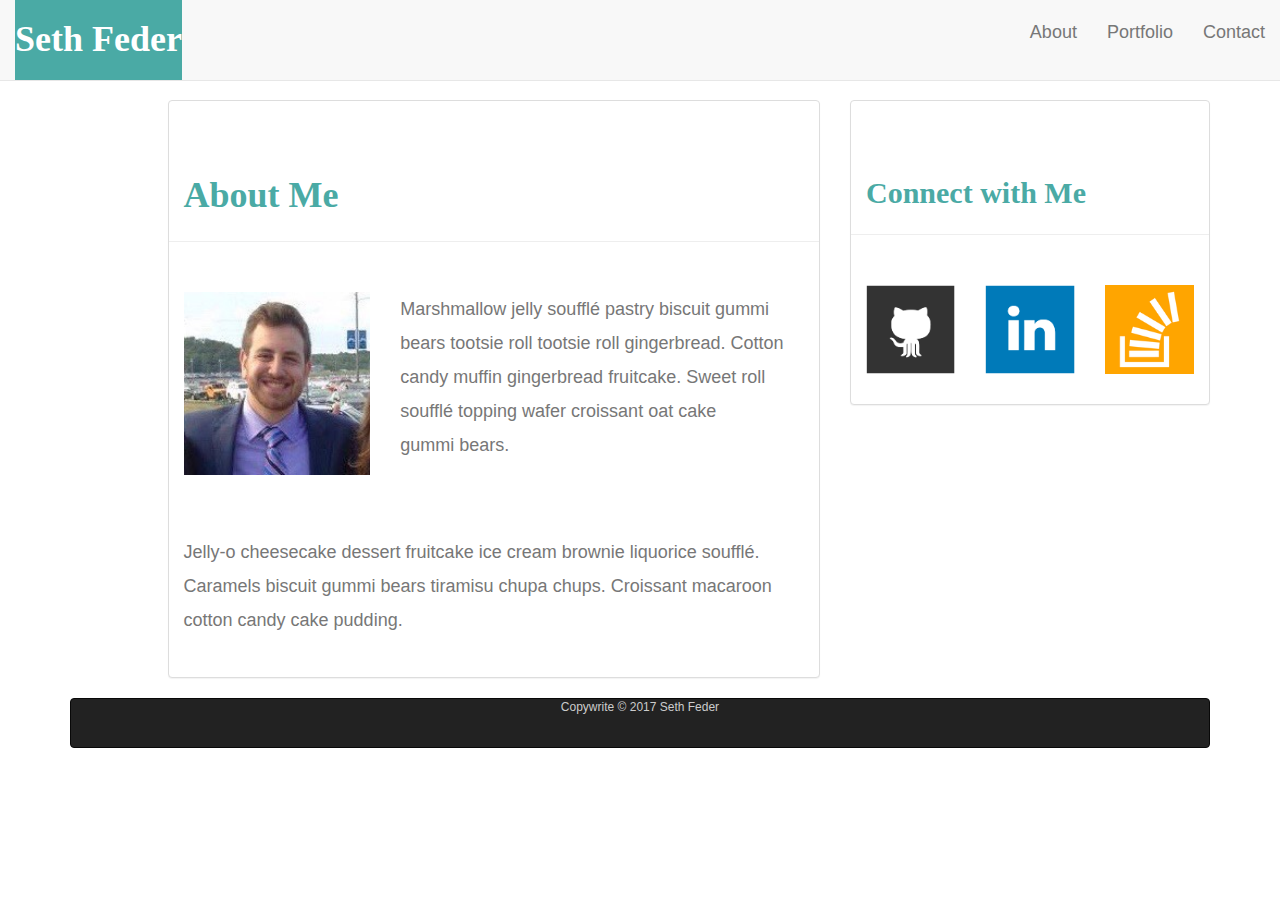
<file: index.html>
<!DOCTYPE html>

<html lang="eng-us">

<head>
    <title>About Me</title>
    <meta charset="UTF-8">
    <!-- Latest compiled and minified CSS -->
    <link rel="stylesheet" href="https://maxcdn.bootstrapcdn.com/bootstrap/3.3.7/css/bootstrap.min.css" integrity="sha384-BVYiiSIFeK1dGmJRAkycuHAHRg32OmUcww7on3RYdg4Va+PmSTsz/K68vbdEjh4u"
        crossorigin="anonymous">
    <link rel="stylesheet" type="text/css" href="portfoliostyle.css">

</head>

<body>
    <section class="container">
        <nav class="navbar navbar-default navbar-fixed-top">
            <div class="container-fluid">
                <!-- Brand and toggle get grouped for better mobile display -->
                <div class="navbar-header tealBack whiteText">
                    <a class ="whiteText" href="#"><h1>Seth Feder<h1></a>
                </div>
                <div class="navbar-right active">

                    <div class="collapse navbar-collapse" id="bs-example-navbar-collapse-1">

                        <ul class="nav navbar-nav">
                            <li>
                                <a href="index.html">
                                    <p>About</p>
                                </a>
                            </li>


                            <li>
                                <a href="portfolio.html">
                                    <p>Portfolio</p>
                                </a>
                            </li>


                            <li>
                                <a href="contact.html">
                                    <p>Contact</p>
                                </a>
                            </li>
                        </ul>
                    </div>
                </div>
        </nav>

        <div class="row">
            <div class="col-xs-7 col-xs-offset-1">
                <div class="panel panel-default">
                    <div class="panel-body page-header tealText">
                        <h1>About Me</h1>
                    </div>
                    <div class="row panel-body">
                        <div class="panel-body pull-left col-xs-4">
                            <img src="assets/images/headshot.jpg" class="auth-image img-responsive" alt="Your Name" width="200" height="200">
                        </div>
                        <div class="panel-body col-xs-8">
                            <p>Marshmallow jelly souffl&eacute; pastry biscuit gummi bears tootsie roll tootsie roll gingerbread.
                                Cotton candy muffin gingerbread fruitcake. Sweet roll souffl&eacute; topping wafer croissant
                                oat cake gummi&nbsp;bears.</p>
                        </div>
                    </div>
                    <div class="row panel-body">
                        <p class="panel-body">Jelly-o cheesecake dessert fruitcake ice cream brownie liquorice souffl&eacute;. Caramels biscuit
                            gummi bears tiramisu chupa chups. Croissant macaroon cotton candy cake pudding.</p>
                    </div>
                </div>

            </div>
            <aside class="col-xs-4">
                <div class="panel panel-default">
                    <div class="panel-body page-header tealText">
                        <h2>Connect with Me</h2>
                    </div>
                    <div class="row panel-body">
                        <div class="col-xs-4 panel-body">  
                                <a href="https://github.com/sefeder">
                                    <img src="recommended-homework-solution/assets/images/github-128.png" class="img-responsive" alt="GitHub" />
                                </a>
                            
                        </div>
                        <div class="col-xs-4 panel-body">
                                <a href="https://www.linkedin.com/in/seth-feder-28230912b/">
                                    <img src="recommended-homework-solution/assets/images/linkedin-128.png" class="img-responsive" alt="LinkedIn" />
                                </a>
                        </div>
                        <div class="col-xs-4 panel-body">
                            <a href="#">
                                <img src="recommended-homework-solution/assets/images/stackoverflow-128.png" class="img-responsive" alt="Stack Overflow"
                                />
                            </a>
                        </div>
                    </div>
                </div>
            </aside>
        </div>
        
        <footer>
            <!-- <span> -->
            <nav class="navbar-default navbar navbar-inverse">
                <div class="container-fluid">
                <div class="text-center footerText">
                  
                     Copywrite &copy; 2017 Seth Feder
            
                </div>
            </div>
            </nav>
        <!-- </span> -->
        </footer>
        
    </section>



</body>


</html>
</file>
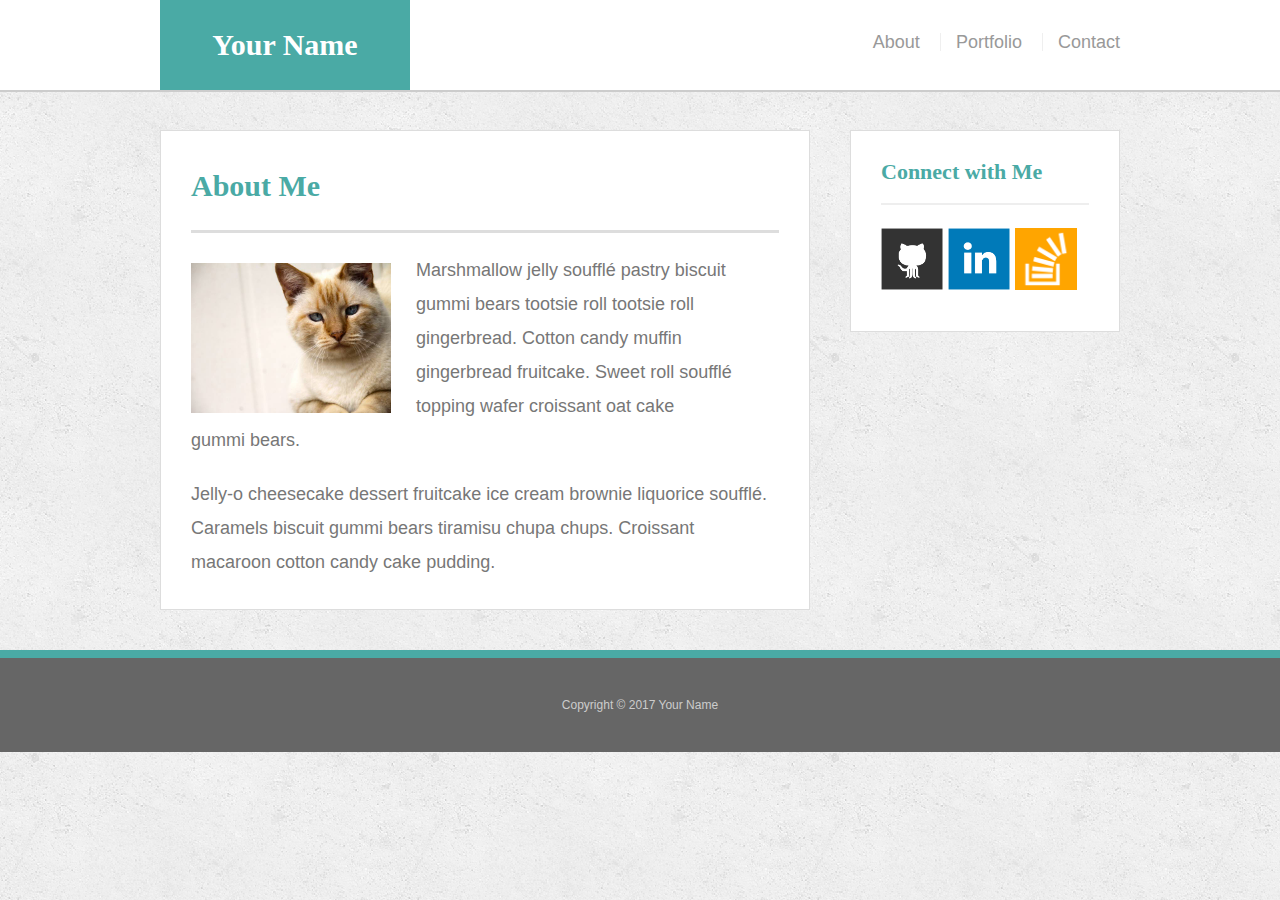
<file: recommended-homework-solution/index.html>
<!doctype html>
<html lang="en-us">

<head>
  <meta charset="UTF-8">
  <title>About | Your Name</title>
  <link rel="stylesheet" type="text/css" href="assets/css/reset.css">
  <link rel="stylesheet" type="text/css" href="assets/css/style.css">
</head>

<body>

  <header id="masthead">
    <div class="container">
      <a href="index.html" id="logo">Your Name</a>
      <nav>
        <a href="index.html">About</a>
        <a href="portfolio.html">Portfolio</a>
        <a href="contact.html">Contact</a>
      </nav>
    </div>
  </header>

  <div id="main-container" class="container">
    <section class="main-section">
      <h1>About Me</h1>

      <img src="assets/images/cat.jpg" class="auth-image" alt="Your Name">

      <p>Marshmallow jelly souffl&eacute; pastry biscuit gummi bears tootsie roll tootsie roll gingerbread. Cotton candy muffin gingerbread fruitcake. Sweet roll souffl&eacute; topping wafer croissant oat cake gummi&nbsp;bears.</p>

      <p>Jelly-o cheesecake dessert fruitcake ice cream brownie liquorice souffl&eacute;. Caramels biscuit gummi bears tiramisu chupa chups. Croissant macaroon cotton candy cake pudding.</p>

    </section>

    <section class="sidebar">
      <div id="connect">
        <h2>Connect with Me</h2>

        <a href="#"><img src="assets/images/github-128.png" class="social" alt="GitHub" /></a>
        <a href="#"><img src="assets/images/linkedin-128.png" class="social" alt="LinkedIn" /></a>
        <a href="#"><img src="assets/images/stackoverflow-128.png" class="social" alt="Stack Overflow" /></a>
      </div>
    </section>
  </div>

  <footer>
    <div class="container">
      Copyright &copy; 2017 Your Name
    </div>
  </footer>
</body>

</html>
</file>
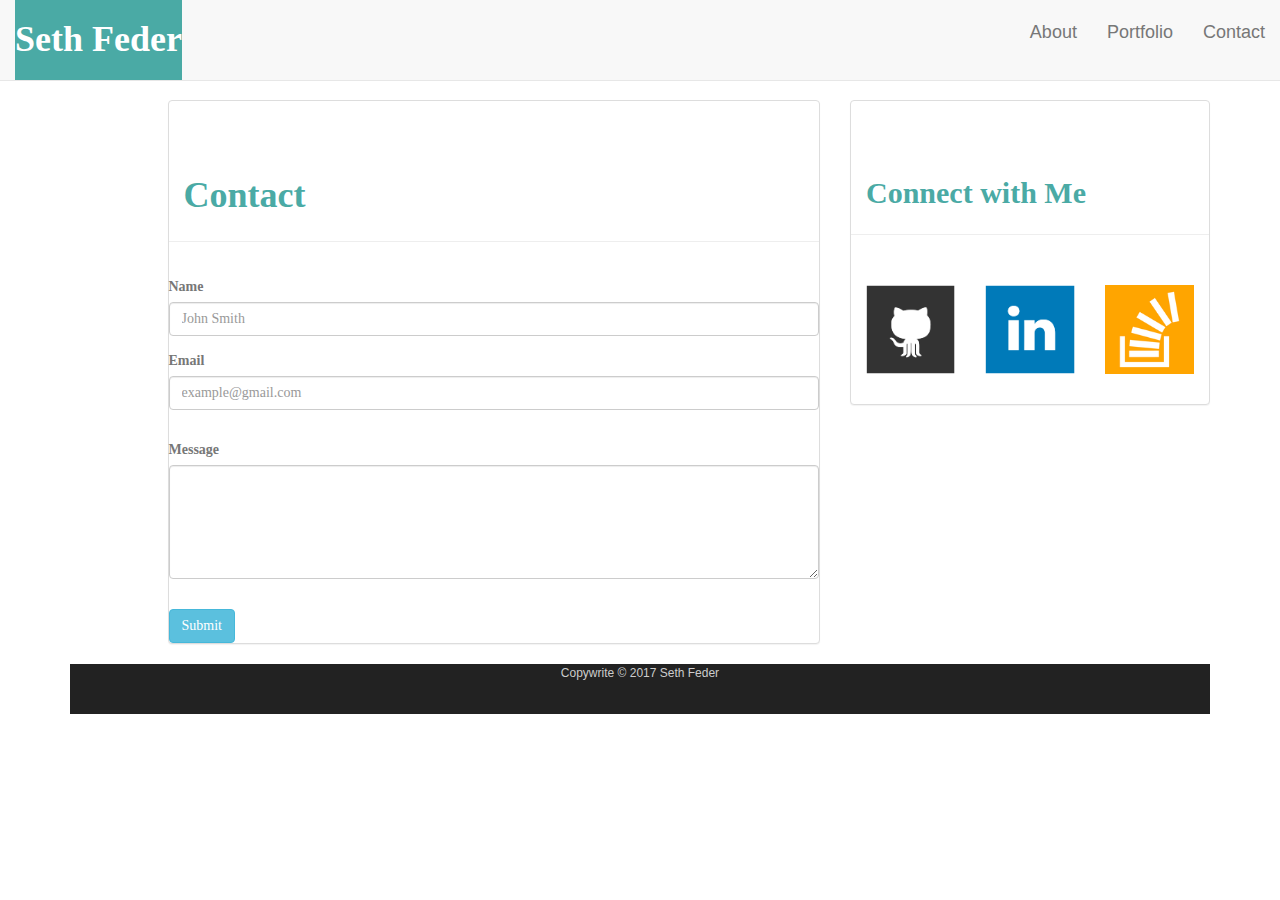
<file: contact.html>
<!DOCTYPE html>

<html lang="eng-us">

<head>
    <title>Contact</title>
    <meta charset="UTF-8">
    <!-- Latest compiled and minified CSS -->
    <link rel="stylesheet" href="https://maxcdn.bootstrapcdn.com/bootstrap/3.3.7/css/bootstrap.min.css" integrity="sha384-BVYiiSIFeK1dGmJRAkycuHAHRg32OmUcww7on3RYdg4Va+PmSTsz/K68vbdEjh4u"
        crossorigin="anonymous">
    <link rel="stylesheet" type="text/css" href="portfoliostyle.css">

</head>

<body>
    <section class="container">
        <nav class="navbar navbar-default navbar-fixed-top">
            <div class="container-fluid">
                <!-- Brand and toggle get grouped for better mobile display -->
                <div class="navbar-header tealBack whiteText">
                    <a class="whiteText" href="index.html">
                        <h1>Seth Feder
                            <h1>
                    </a>
                </div>
                <div class="navbar-right active">

                    <div class="collapse navbar-collapse" id="bs-example-navbar-collapse-1">

                        <ul class="nav navbar-nav">
                            <li>
                                <a href="index.html">
                                    <p>About</p>
                                </a>
                            </li>


                            <li>
                                <a href="portfolio.html">
                                    <p>Portfolio</p>
                                </a>
                            </li>


                            <li>
                                <a href="contact.html">
                                    <p>Contact</p>
                                </a>
                            </li>
                        </ul>
                    </div>
                </div>
        </nav>

        <div class="row">
            <div class="col-xs-7 col-xs-offset-1">
                <div class="panel panel-default">
                    <div class="panel-body page-header tealText">
                        <h1>Contact</h1>
                    </div>
                    <div class="row panel-body">

                        <form>
                            <div class="form-group blackText">
                                <label for="exampleInputName">Name</label>
                                <input type="name" class="form-control" id="exampleInputName" placeholder="John Smith">
                            </div>
                            <div class="form-group blackText">
                                <label for="exampleInputEmail">Email</label>
                                <input type="email" class="form-control" id="exampleInputPassword1" placeholder="example@gmail.com">
                            </div>
                        </form>
                        <div class="row panel-body blackText">
                            <label for="exampleInputName">Message</label>
                            <textarea class="form-control" rows="5"></textarea>
                        </div>
                    </div>
                    <input class="btn btn-info" type="submit" value="Submit">
                </div>


            </div>
            <aside class="col-xs-4">
                <div class="panel panel-default">
                    <div class="panel-body page-header tealText">
                        <h2>Connect with Me</h2>
                    </div>
                    <div class="row panel-body">
                        <div class="col-xs-4 panel-body">
                            <a href="https://github.com/sefeder">
                                <img src="recommended-homework-solution/assets/images/github-128.png" class="img-responsive" alt="GitHub" />
                            </a>
                        </div>
                        <div class="col-xs-4 panel-body">
                            <a href="https://www.linkedin.com/in/seth-feder-28230912b/">
                                <img src="recommended-homework-solution/assets/images/linkedin-128.png" class="img-responsive" alt="LinkedIn" />
                            </a>
                        </div>
                        <div class="col-xs-4 panel-body">
                            <a href="#">
                                <img src="recommended-homework-solution/assets/images/stackoverflow-128.png" class="img-responsive" alt="Stack Overflow"
                                />
                            </a>
                        </div>
                    </div>
                </div>
            </aside>
        </div>
        <footer>
            <nav class="navbar-inverse">
                <span>
                <div class="navbar text-center footerText">
                    Copywrite &copy; 2017 Seth Feder
                </div>
                </span>
            </nav>
        </footer>



</body>


</html>
</file>
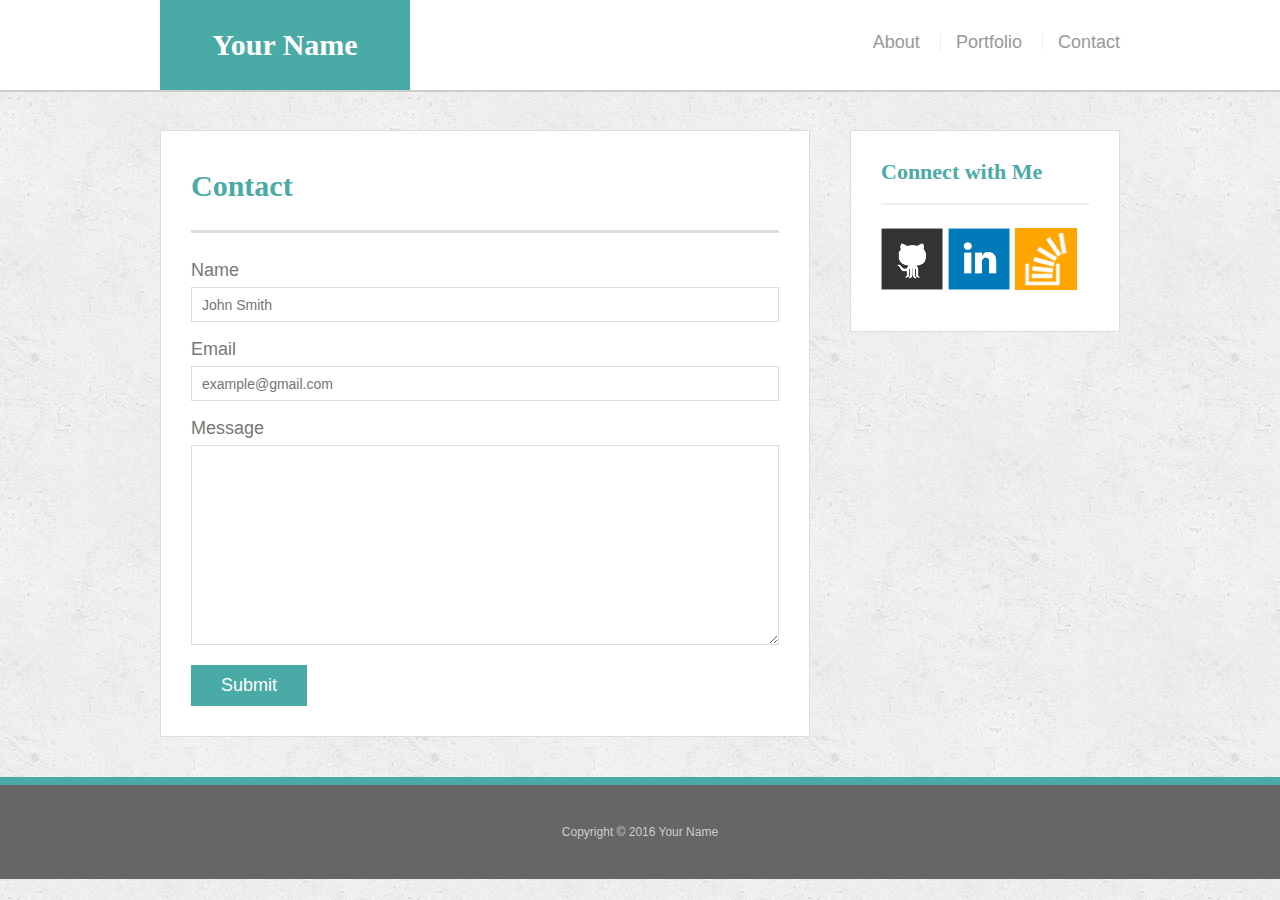
<file: recommended-homework-solution/contact.html>
<!doctype html>
<html lang="en-us">

<head>
  <meta charset="UTF-8">
  <title>Contact | Your Name</title>
  <link rel="stylesheet" type="text/css" href="assets/css/reset.css">
  <link rel="stylesheet" type="text/css" href="assets/css/style.css">
</head>

<body>

  <header id="masthead">
    <div class="container">
      <a href="index.html" id="logo">Your Name</a>
      <nav>
        <a href="index.html">About</a>
        <a href="portfolio.html">Portfolio</a>
        <a href="contact.html">Contact</a>
      </nav>
    </div>
  </header>

  <div id="main-container" class="container">
    <section class="main-section">
      <h1>Contact</h1>

      <form id="contact-form">
        <ul>
          <li>
            <label for="name">Name</label>
            <input type="text" id="name" name="name" placeholder="John Smith" required="required">
          </li>
          <li>
            <label for="email">Email</label>
            <input type="email" id="email" name="email" placeholder="example@gmail.com" required="required">
          </li>
          <li>
            <label for="message">Message</label>
            <textarea id="message" name="message" required="required"></textarea>
          </li>
        </ul>
        <input type="submit">
      </form>

    </section>

    <section class="sidebar">
      <div id="connect">
        <h2>Connect with Me</h2>

        <a href="#"><img src="assets/images/github-128.png" class="social" alt="GitHub" /></a>
        <a href="#"><img src="assets/images/linkedin-128.png" class="social" alt="LinkedIn" /></a>
        <a href="#"><img src="assets/images/stackoverflow-128.png" class="social" alt="Stack Overflow" /></a>
      </div>
    </section>
  </div>

  <footer>
    <div class="container">
      Copyright &copy; 2016 Your Name
    </div>
  </footer>
</body>

</html>
</file>
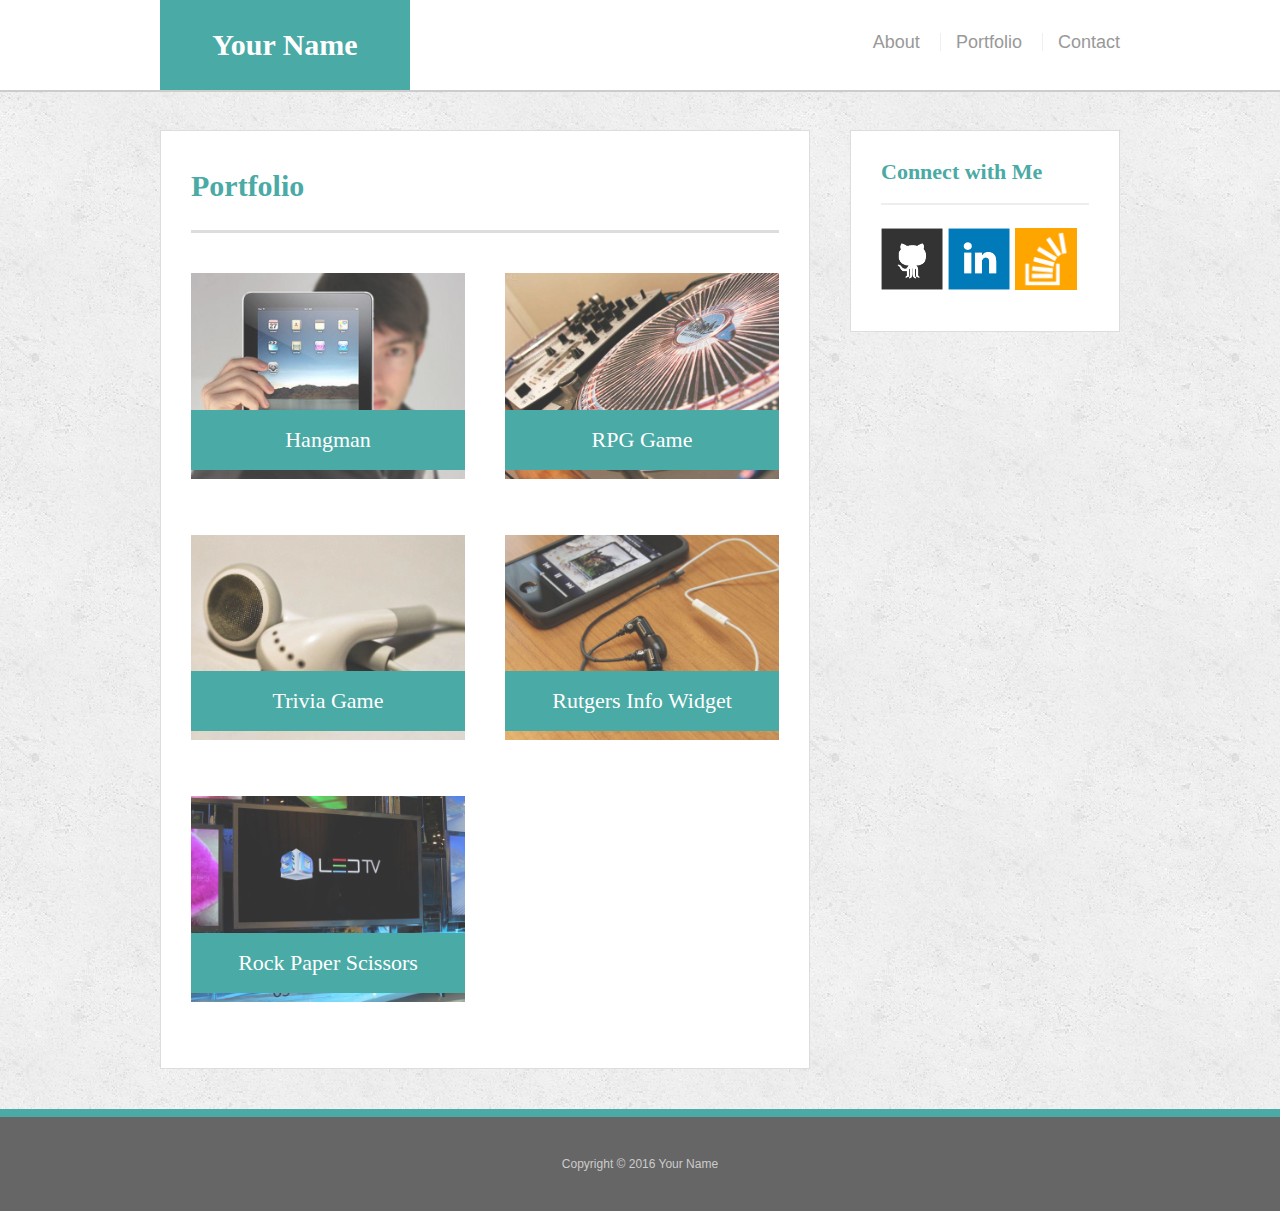
<file: recommended-homework-solution/portfolio.html>
<!doctype html>
<html lang="en-us">

<head>
  <meta charset="UTF-8">
  <title>Portfolio | Your Name</title>
  <link rel="stylesheet" type="text/css" href="assets/css/reset.css">
  <link rel="stylesheet" type="text/css" href="assets/css/style.css">
</head>

<body>

  <header id="masthead">
    <div class="container">
      <a href="index.html" id="logo">Your Name</a>
      <nav>
        <a href="index.html">About</a>
        <a href="portfolio.html">Portfolio</a>
        <a href="contact.html">Contact</a>
      </nav>
    </div>
  </header>

  <div id="main-container" class="container">
    <section class="main-section">
      <h1>Portfolio</h1>

      <div class="work">
        <img src="assets/images/technics-q-c-640-480-1.jpg" alt="hangman">

        <h3>Hangman</h3>
      </div>
      <div class="work">
        <img src="assets/images/technics-q-c-640-480-2.jpg" alt="RPG Game">

        <h3>RPG Game</h3>
      </div>
      <div class="work">
        <img src="assets/images/technics-q-c-640-480-5.jpg" alt="Trivia Game">

        <h3>Trivia Game</h3>
      </div>
      <div class="work">
        <img src="assets/images/technics-q-c-640-480-7.jpg" alt="Rutgers Info Widget">

        <h3>Rutgers Info Widget</h3>
      </div>
      <div class="work">
        <img src="assets/images/technics-q-c-640-480-9.jpg" alt="Rock Paper Scissors">

        <h3>Rock Paper Scissors</h3>
      </div>

    </section>

    <section class="sidebar">
      <div id="connect">
        <h2>Connect with Me</h2>

        <a href="#"><img src="assets/images/github-128.png" class="social" alt="GitHub" /></a>
        <a href="#"><img src="assets/images/linkedin-128.png" class="social" alt="LinkedIn" /></a>
        <a href="#"><img src="assets/images/stackoverflow-128.png" class="social" alt="Stack Overflow" /></a>
      </div>
    </section>
  </div>

  <footer>
    <div class="container">
      Copyright &copy; 2016 Your Name
    </div>
  </footer>
</body>

</html>
</file>
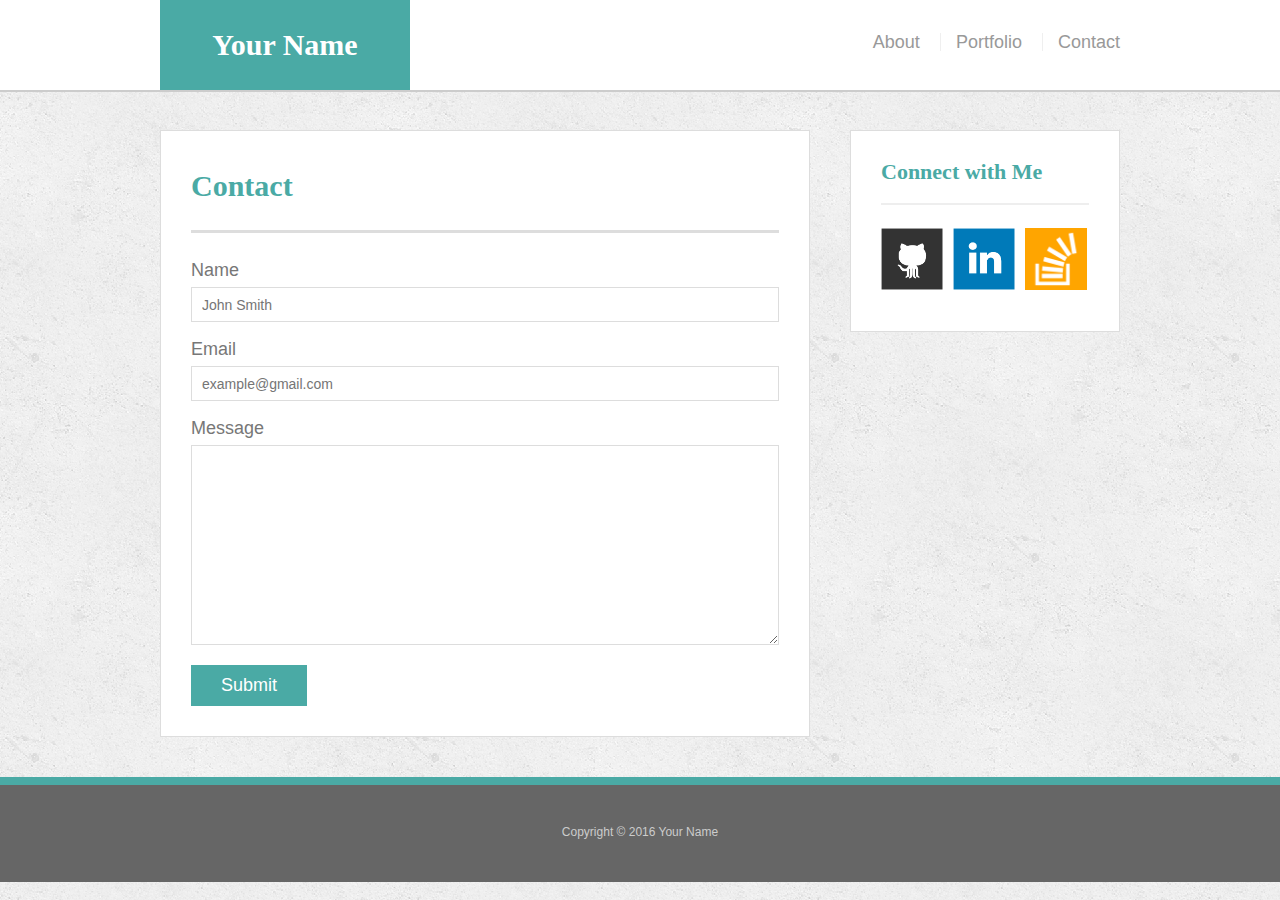
<file: recommended-homework-solution/bonus/hover-styles.html>
<!doctype html>
<html lang="en-us">

<head>
  <meta charset="UTF-8">
  <title>Hover Styling</title>
  <link rel="stylesheet" type="text/css" href="assets/css/reset.css">
  <link rel="stylesheet" type="text/css" href="assets/css/style.css">
</head>

<body>

  <header id="masthead">
    <div class="container">
      <a href="#" id="logo">Your Name</a>
      <nav>
        <a href="#">About</a>
        <a href="#">Portfolio</a>
        <a href="#">Contact</a>
      </nav>
    </div>
  </header>

  <div id="main-container" class="container">
    <section class="main-section">
      <h1>Contact</h1>

      <form id="contact-form">
        <ul>
          <li>
            <label for="name">Name</label>
            <input type="text" id="name" name="name" placeholder="John Smith" required="required">
          </li>
          <li>
            <label for="email">Email</label>
            <input type="email" id="email" name="email" placeholder="example@gmail.com" required="required">
          </li>
          <li>
            <label for="message">Message</label>
            <textarea id="message" name="message" required="required"></textarea>
          </li>
        </ul>
        <input type="submit">
      </form>

    </section>

    <section class="sidebar">
      <div id="connect">
        <h2>Connect with Me</h2>

        <img src="assets/images/github-128.png" class="social" alt="Github">
        <img src="assets/images/linkedin-128.png" class="social" alt="LinkedIn">
        <img src="assets/images/stackoverflow-128.png" class="social" alt="Stack Overflow">
      </div>
    </section>
  </div>

  <footer>
    <div class="container">
      Copyright &copy; 2016 Your Name
    </div>
  </footer>
</body>

</html>
</file>
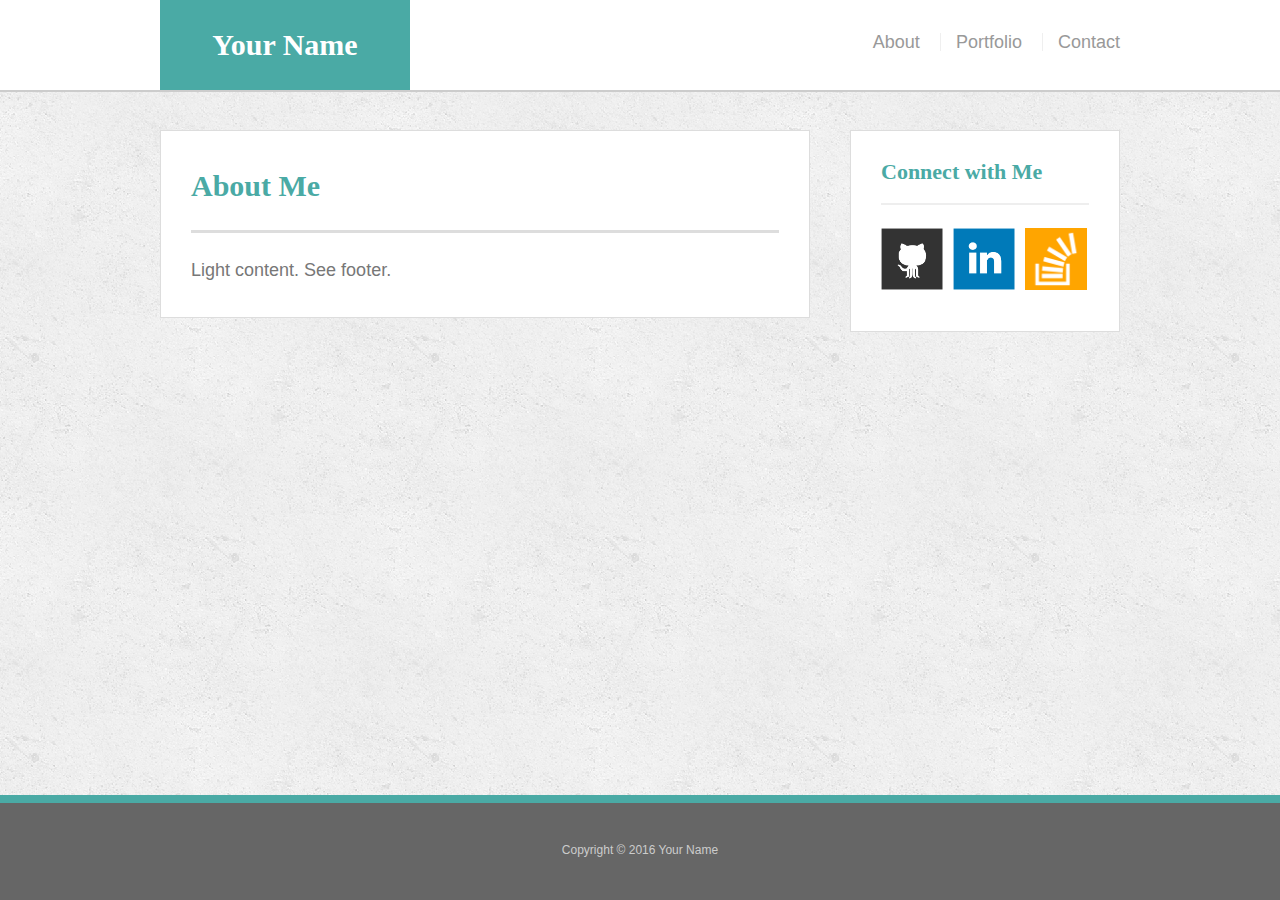
<file: recommended-homework-solution/bonus/sticky-footer.html>
<!doctype html>
<html lang="en-us">

<head>
  <meta charset="UTF-8">
  <title>Sticky Footer</title>
  <link rel="stylesheet" type="text/css" href="assets/css/reset.css">
  <link rel="stylesheet" type="text/css" href="assets/css/style.css">
</head>

<body>

  <header id="masthead">
    <div class="container">
      <a href="#" id="logo">Your Name</a>
      <nav>
        <a href="#">About</a>
        <a href="#">Portfolio</a>
        <a href="#">Contact</a>
      </nav>
    </div>
  </header>

  <div class="wrapper">
    <div id="main-container" class="container">
      <section class="main-section">
        <h1>About Me</h1>

        <p>Light content. See footer.</p>

      </section>

      <section class="sidebar">
        <div id="connect">
          <h2>Connect with Me</h2>

          <img src="assets/images/github-128.png" class="social" alt="Github">
          <img src="assets/images/linkedin-128.png" class="social" alt="LinkedIn">
          <img src="assets/images/stackoverflow-128.png" class="social" alt="Stack Overflow">
        </div>
      </section>

      <div class="push"></div>
    </div>
  </div>

  <footer>
    <div class="container">
      Copyright &copy; 2016 Your Name
    </div>
  </footer>
</body>

</html>
</file>
<file: portfoliostyle.css>
body {
    background-size: auto contain;
    /* background: url("assets/images/Background.gif") no-repeat center fixed; */
    /* background-position-y: -150px; */
    font-family: Georgia, Times, "Times New Roman", serif;
}
h1, h2 {
    font-weight: 700
}
p {
    font-family: Arial, "Helvetica Neue", Helvetica, sans-serif;
    line-height: 5ch;
    font-size: 18px;
    line-height: 34px;
    color: #777;
}
.tealText {
    color: #4aaaa5;
}
.tealBack {
    background: #4aaaa5;
}
.whiteText {
    color: white;
}
.blackText {
    color: #777;
}
.container {
    margin-top: 100px;
}
.footerText {
font-size: 12px;
font-family: Arial, "Helvetica Neue", Helvetica, sans-serif;
color: #ccc;

}
.pPanel{
    background-size: auto;
    background: url("assets/images/Background.gif") no-repeat center;
}
</file>
<file: recommended-homework-solution/assets/css/style.css>
body {
  font-family: Arial, "Helvetica Neue", Helvetica, sans-serif;
  font-size: 18px;
  line-height: 34px;
  color: #777;
  background: url("../images/concrete_seamless.png");
}

* {
  box-sizing: border-box;
}

/* general */

.container {
  width: 100%;
  max-width: 960px;
  margin: 0 auto;
  clear: both;
}

h1,
h2,
h3,
p {
  margin-bottom: 20px;
}

p:last-child {
  margin-bottom: 0;
}

h1,
h2,
h3 {
  font-family: Georgia, Times, "Times New Roman", serif;
  font-weight: 700;
  color: #4aaaa5;
}

h1 {
  padding-bottom: 20px;
  font-size: 30px;
  line-height: 49px;
  border-bottom: 3px solid #ddd;
}

h2,
h3 {
  font-size: 22px;
}

/* header */

#masthead {
  position: fixed;
  z-index: 99;
  width: 100%;
  margin: 0 0 30px;
  overflow: auto;
  color: #fff;
  background: #fff;
  border-bottom: 2px solid #ccc;
}

#logo {
  float: left;
  width: 250px;
  height: 90px;
  font-family: Georgia, Times, "Times New Roman", serif;
  font-size: 30px;
  font-weight: 700;
  line-height: 90px;
  color: #fff;
  text-align: center;
  text-decoration: none;
  background: #4aaaa5;
}

nav {
  float: right;
  margin-top: 25px;
}

nav a {
  display: inline-block;
  padding-left: 15px;
  margin-left: 15px;
  line-height: 18px;
  color: #999;
  text-decoration: none;
  border-left: 1px solid #efefef;
}

nav a:first-child {
  border-left: 0 none;
}

/* footer */

footer {
  padding: 30px 0;
  clear: both;
  font-size: 12px;
  color: #fff;
  color: #ccc;
  text-align: center;
  background: #666;
  border-top: 8px solid #4aaaa5;
}

/* sidebar */

.sidebar {
  float: right;
  width: 100%;
  max-width: 270px;
  padding: 30px;
  margin-bottom: 20px;
  background: #fff;
  border: 1px solid #ddd;
}

h3,
.sidebar h2 {
  padding-bottom: 20px;
  margin-bottom: 15px;
  line-height: 22px;
  border-bottom: 2px solid #eee;
}

.social {
  width: 62px;
  height: 62px;
  margin-top: 8px;
  margin-right: 5px;
}

.social:last-child {
  margin-right: 0;
}

/* main */

#main-container {
  padding-top: 130px;
}

.main-section {
  float: left;
  width: 100%;
  max-width: 650px;
  padding: 30px;
  margin: 0 0 40px;
  background: #fff;
  border: 1px solid #ddd;
}

/* portfolio page */

.work {
  position: relative;
  float: left;
  width: 274px;
  margin: 20px 0 25px;
  overflow: auto;
}

.work:nth-child(even) {
  margin-right: 40px;
}

.work img {
  width: 100%;
  border: 0 none;
  opacity: 0.8;
}

.work h3 {
  position: absolute;
  bottom: 20px;
  width: 100%;
  padding: 15px;
  margin-bottom: 0;
  font-weight: 300;
  line-height: 30px;
  color: #fff;
  text-align: center;
  background: #4aaaa5;
  border-bottom: 0;
}

.auth-image {
  float: left;
  width: 200px;
  height: auto;
  margin-top: 10px;
  margin-right: 25px;
}

/* contact page */

#contact-form ul {
  margin-bottom: 20px;
}

#contact-form li {
  margin-bottom: 10px;
}

label,
input[type=text],
input[type=email],
textarea {
  display: block;
  width: 100%;
}

input[type=text],
input[type=email],
textarea {
  height: 35px;
  padding: 0 10px;
  font-size: 14px;
  border: 1px solid #ddd;
}

textarea {
  height: 200px;
}

input[type=submit] {
  padding: 10px 30px;
  font-size: 18px;
  color: #fff;
  cursor: pointer;
  background: #4aaaa5;
  border: 0 none;
}

@media screen and (max-width: 980px) {
 
}

@media screen and (max-width: 768px) {
  
}

@media screen and (max-width: 640px) {
  
}
</file>
<file: recommended-homework-solution/bonus/assets/css/style.css>
body {
  font-family: Arial, "Helvetica Neue", Helvetica, sans-serif;
  font-size: 18px;
  line-height: 34px;
  color: #777;
  background: url("../images/concrete_seamless.png");
}

* {
  box-sizing: border-box;
  margin: 0;
}

/* sticky footer styling */

/* https://css-tricks.com/snippets/css/sticky-footer/ */

html,
body {
  height: 100%;
}

.wrapper {
  height: auto !important;
  height: 100%;
  min-height: 100%;
  margin: 0 auto -105px;
}

footer,
.push {
  height: 105px;
}

/* end sticky footer styling */

/* start hover styling */

#logo:hover,
input[type=submit]:hover {
  background: #5e7f7e;
}

nav a:hover {
  color: #5e7f7e;
}

.social:hover {
  cursor: pointer;
  opacity: 0.8;
}

/* end hover styling */

/* general styling */

.container {
  width: 100%;
  max-width: 960px;
  margin: 0 auto;
  clear: both;
}

h1,
h2,
h3,
p {
  margin-bottom: 20px;
}

p:last-child {
  margin-bottom: 0;
}

h1,
h2,
h3 {
  font-family: Georgia, Times, "Times New Roman", serif;
  font-weight: 700;
  color: #4aaaa5;
}

h1 {
  padding-bottom: 20px;
  font-size: 30px;
  line-height: 49px;
  border-bottom: 3px solid #ddd;
}

h2,
h3 {
  font-size: 22px;
}

/* header */

#masthead {
  position: fixed;
  z-index: 99;
  width: 100%;
  margin: 0 0 30px;
  overflow: auto;
  color: #fff;
  background: #fff;
  border-bottom: 2px solid #ccc;
}

#logo {
  float: left;
  width: 250px;
  height: 90px;
  font-family: Georgia, Times, "Times New Roman", serif;
  font-size: 30px;
  font-weight: 700;
  line-height: 90px;
  color: #fff;
  text-align: center;
  text-decoration: none;
  background: #4aaaa5;
}

nav {
  float: right;
  margin-top: 25px;
}

nav a {
  display: inline-block;
  padding-left: 15px;
  margin-left: 15px;
  line-height: 18px;
  color: #999;
  text-decoration: none;
  border-left: 1px solid #efefef;
}

nav a:first-child {
  border-left: 0 none;
}

/* footer */

footer {
  padding: 30px 0;
  clear: both;
  font-size: 12px;
  color: #fff;
  color: #ccc;
  text-align: center;
  background: #666;
  border-top: 8px solid #4aaaa5;
}

/* sidebar */

.sidebar {
  float: right;
  width: 100%;
  max-width: 270px;
  padding: 30px;
  margin-bottom: 20px;
  background: #fff;
  border: 1px solid #ddd;
}

h3,
.sidebar h2 {
  padding-bottom: 20px;
  margin-bottom: 15px;
  line-height: 22px;
  border-bottom: 2px solid #eee;
}

.social {
  width: 62px;
  height: 62px;
  margin-top: 8px;
  margin-right: 5px;
}

.social:last-child {
  margin-right: 0;
}

/* main */

#main-container {
  padding-top: 130px;
}

.main-section {
  float: left;
  width: 100%;
  max-width: 650px;
  padding: 30px;
  margin: 0 0 40px;
  background: #fff;
  border: 1px solid #ddd;
}

/* contact page */

#contact-form ul {
  margin-bottom: 20px;
}

#contact-form li {
  margin-bottom: 10px;
}

label,
input[type=text],
input[type=email],
textarea {
  display: block;
  width: 100%;
}

input[type=text],
input[type=email],
textarea {
  height: 35px;
  padding: 0 10px;
  font-size: 14px;
  border: 1px solid #ddd;
}

textarea {
  height: 200px;
}

input[type=submit] {
  padding: 10px 30px;
  font-size: 18px;
  color: #fff;
  cursor: pointer;
  background: #4aaaa5;
  border: 0 none;
}
</file>
